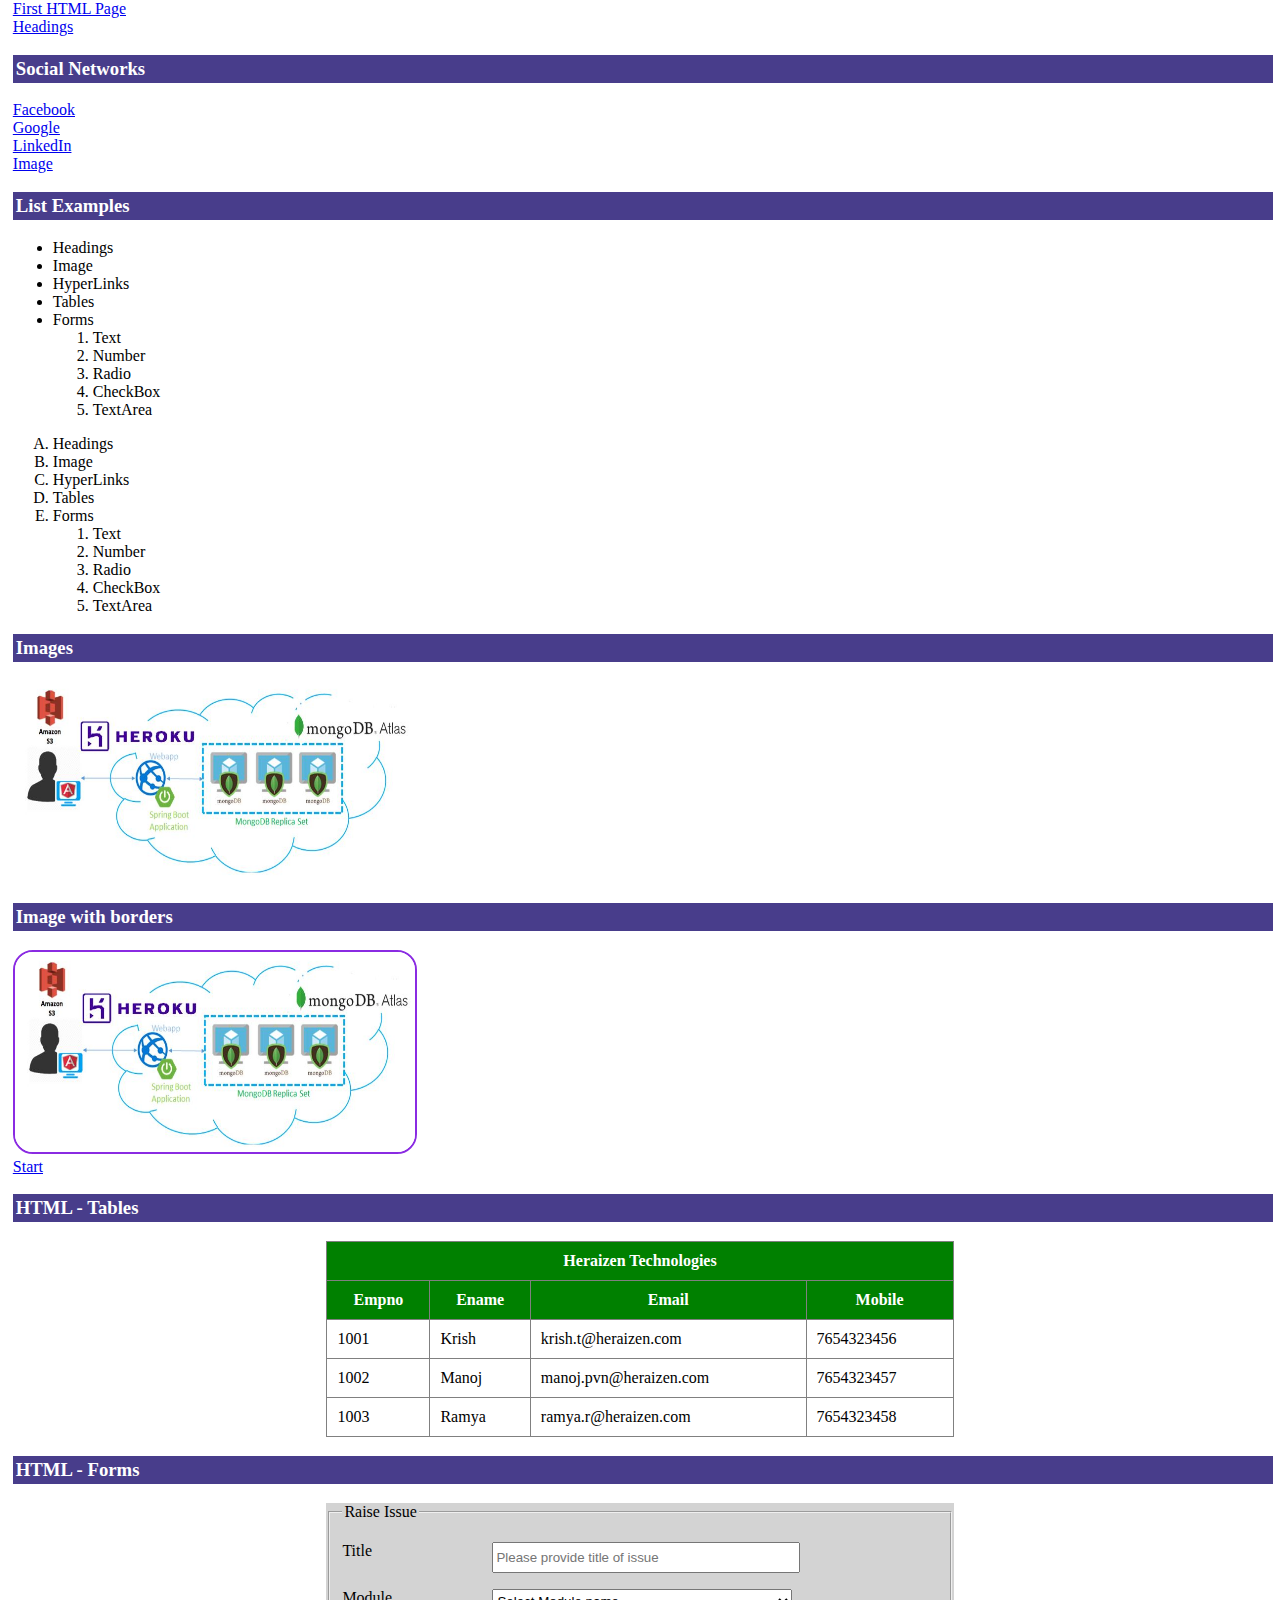
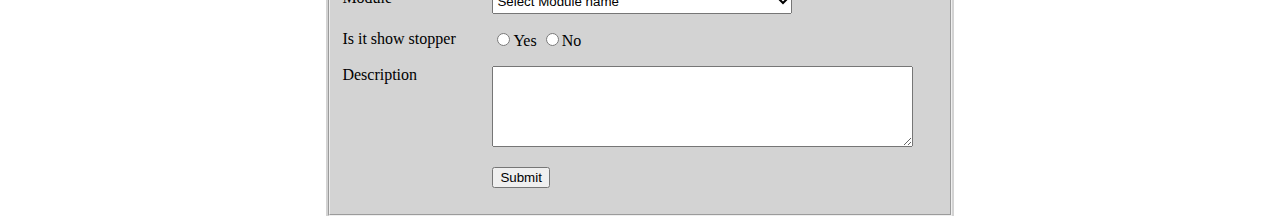
<file: html/index.html>
<!DOCTYPE html>
<html lang="en">
<head>
    <meta charset="UTF-8">
    <title>HTML Tutorial - For Novice</title>
    <link rel="stylesheet" href="css/main.css">
</head>
<body>
    
    <a href="basic.html" id="firstId">First HTML Page</a><br>
    <a href="headings.html">Headings</a>  <br>


    <h3>Social Networks</h3>
    <a href="http://facebook.com" target="_blank">Facebook</a><br>
    <a href="http://google.com"  target="_blank">Google</a><br>
    <a href="http://linkedin.com"  target="_blank">LinkedIn</a><br>
    <a href="#imgId">Image</a><br>

    <h3>List Examples</h3>

    <ul>
        <li>Headings</li>
        <li>Image</li>
        <li>HyperLinks</li>
        <li>Tables</li>
        <li>
            Forms
            <ol>
                <li>Text</li>
                <li>Number</li>
                <li>Radio</li>
                <li>CheckBox</li>
                <li>TextArea</li>
            </ol>

        </li>
    </ul>

    <ol type="A">
        <li>Headings</li>
        <li>Image</li>
        <li>HyperLinks</li>
        <li>Tables</li>
        <li>Forms

            <ol>
                <li>Text</li>
                <li>Number</li>
                <li>Radio</li>
                <li>CheckBox</li>
                <li>TextArea</li>
            </ol>
        </li>
    </ol>

    <h3 id="imgId">Images</h3>

    <img src="img/appoverview.JPG" alt="Application Overview Image" height="200px" width="400px">
    <br>
    <h3>Image with borders</h3>
    <img src="img/appoverview.JPG" alt="Application Overview Image" height="200px" width="400px" style="border: 2px solid blueviolet;border-radius: 20px;">
    <br>
    <a href="#firstId">Start</a>
    
    <h3>HTML - Tables</h3>


  

    <table id="emptableId">
        <tr>

            <th colspan="4">Heraizen Technologies</th>
        </tr>
        <tr>
            <th>Empno</th>
            <th>Ename</th>
            <th>Email</th>
            <th>Mobile</th>           
        </tr>
        <tr>
            <td>1001</td>
            <td>Krish</td>
            <td>krish.t@heraizen.com</td>
            <td>7654323456</td>
        </tr>
        <tr>
            <td>1002</td>
            <td>Manoj</td>
            <td>manoj.pvn@heraizen.com</td>
            <td>7654323457</td>
        </tr>
        <tr>
            <td>1003</td>
            <td>Ramya</td>
            <td>ramya.r@heraizen.com</td>
            <td>7654323458</td>
        </tr>
    </table>

<h3>HTML - Forms</h3>

    <form class="issueForm">
        <fieldset>
            <legend>Raise Issue</legend>
            <p>
                <label>Title</label>
                <input type="text" name="title" id="title" class="textCls" placeholder="Please provide title of issue">
            </p>
            <p>
                <label>Module</label>
                <select class="textCls">
                   <option value="">Select Module name</option>
                   <option value="admission">Admission</option>
                   <option value="nba">NBA</option>
                   <option value="lessionplan">Lession Plan</option>
                   <option value="others">Others</option>
                </select>
            </p>
            <p>
                <label>Is it show stopper</label>
                <input type="radio" name="showstopper">Yes
                <input type="radio" name="showstopper">No
            </p>
            <p>
                <label>Description</label>
                <textarea rows=5 cols="50"></textarea>
            </p>
            <p>
                <label>&nbsp;</label>
                <input type="submit" value="Submit">
            </p>
        </fieldset>
    </form>

</body>
</html>
</file>
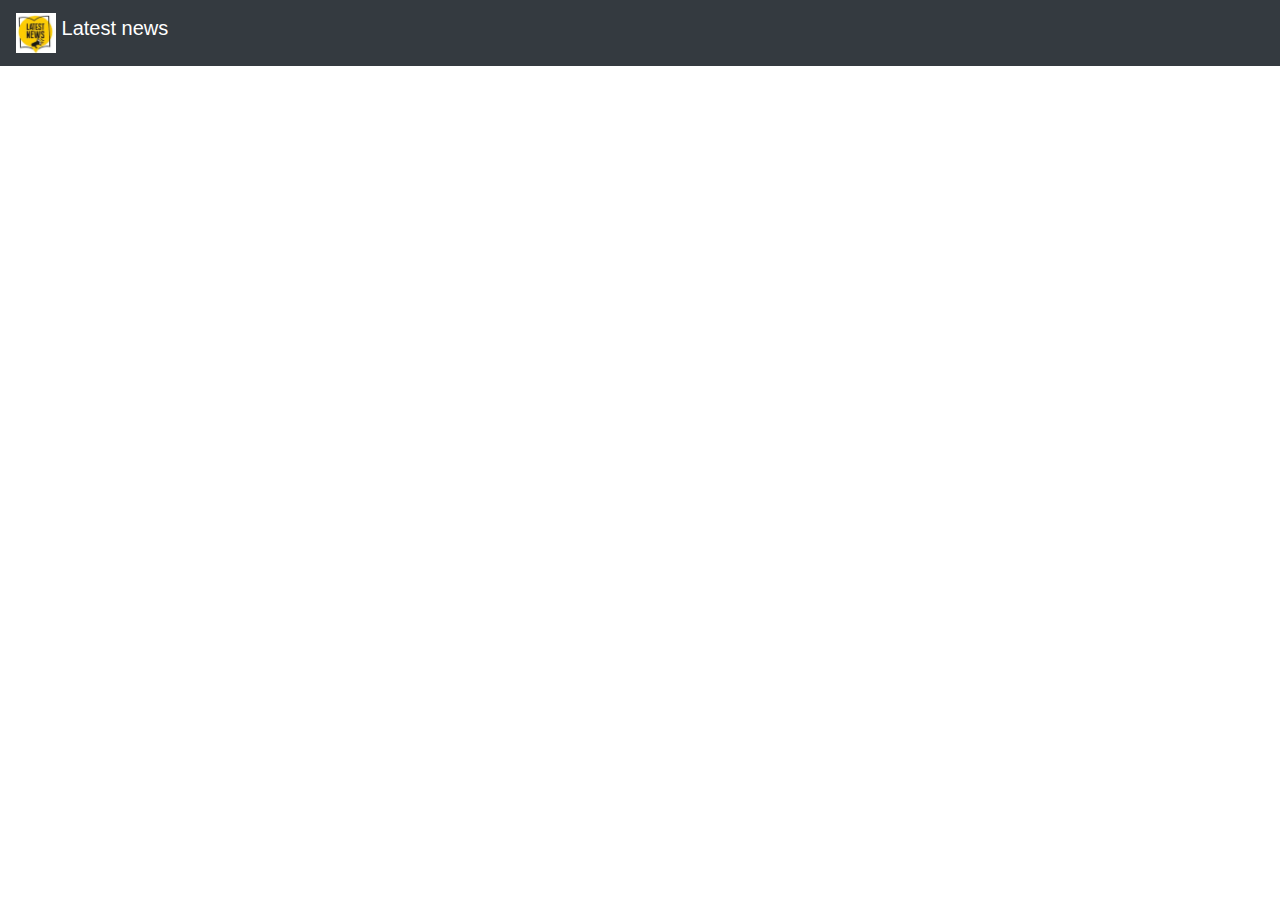
<file: bootstrap/news.html>
<!doctype html>
<html lang="en">
  <head>
    <!-- Required meta tags -->
    <meta charset="utf-8">
    <meta name="viewport" content="width=device-width, initial-scale=1, shrink-to-fit=no">

    <!-- Bootstrap CSS -->
    <link rel="stylesheet" href="https://stackpath.bootstrapcdn.com/bootstrap/4.4.1/css/bootstrap.min.css" integrity="sha384-Vkoo8x4CGsO3+Hhxv8T/Q5PaXtkKtu6ug5TOeNV6gBiFeWPGFN9MuhOf23Q9Ifjh" crossorigin="anonymous">
    <style>
        
    </style>
    <title>Top news for today</title>
  </head>
  <body>

     <nav class="navbar navbar-dark bg-dark">
        <a class="navbar-brand" href="#">
          <img src="img/news.JPG" width="40" height="40" class="d-inline-block align-top" alt="">
          Latest news
        </a>
      </nav>
      <div class="container mt-3">
            <div class="row">
                <div class="col-sm-12 col-md-12" id="newscontent">
                  
                </div>
            </div>
      </div>

    <!-- Optional JavaScript -->
    <!-- jQuery first, then Popper.js, then Bootstrap JS -->
    <script src="https://code.jquery.com/jquery-3.4.1.slim.min.js" integrity="sha384-J6qa4849blE2+poT4WnyKhv5vZF5SrPo0iEjwBvKU7imGFAV0wwj1yYfoRSJoZ+n" crossorigin="anonymous"></script>
    <script src="https://cdn.jsdelivr.net/npm/popper.js@1.16.0/dist/umd/popper.min.js" integrity="sha384-Q6E9RHvbIyZFJoft+2mJbHaEWldlvI9IOYy5n3zV9zzTtmI3UksdQRVvoxMfooAo" crossorigin="anonymous"></script>
    <script src="https://stackpath.bootstrapcdn.com/bootstrap/4.4.1/js/bootstrap.min.js" integrity="sha384-wfSDF2E50Y2D1uUdj0O3uMBJnjuUD4Ih7YwaYd1iqfktj0Uod8GCExl3Og8ifwB6" crossorigin="anonymous"></script>
    <script src="js/news.js"></script>

</body>
</html>
</file>
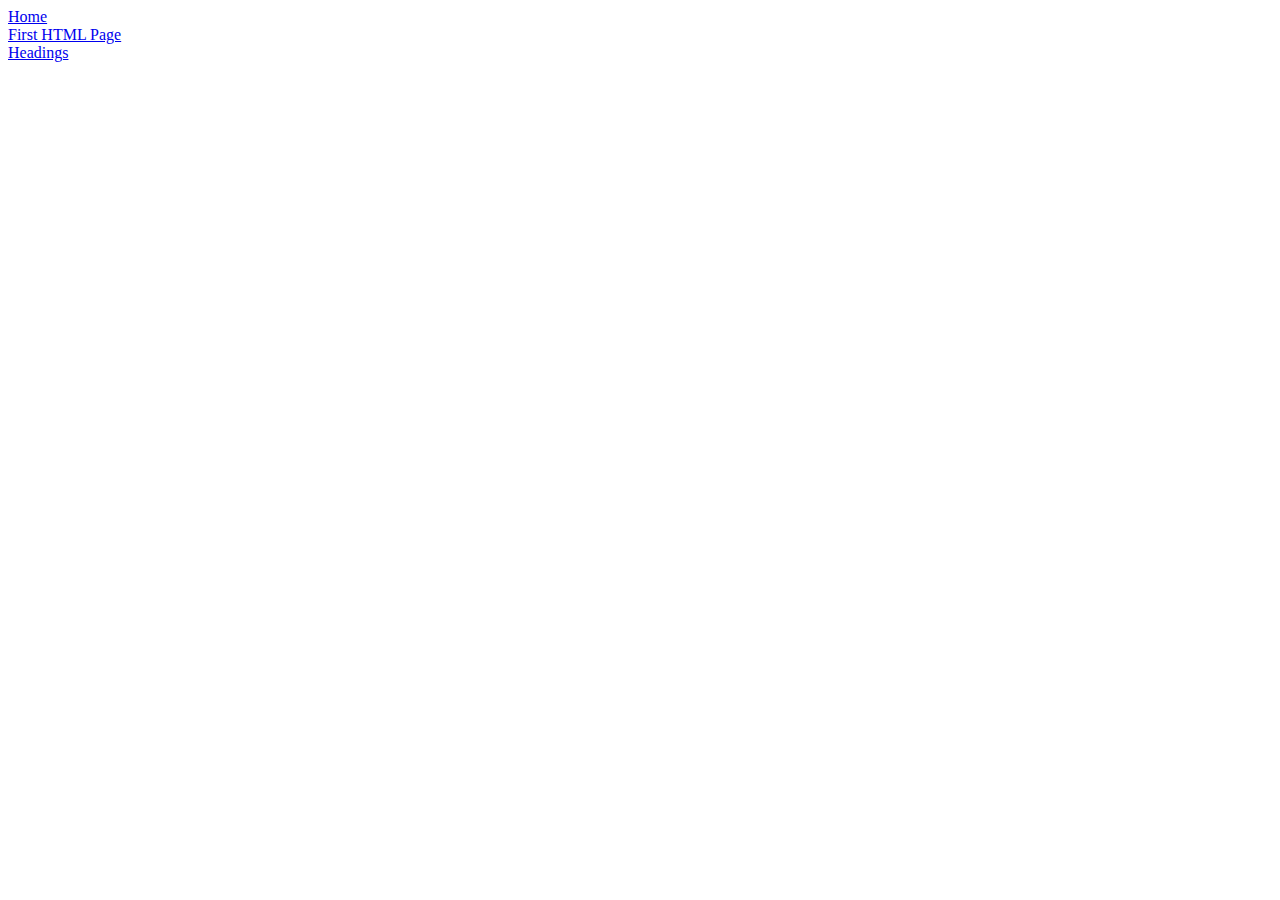
<file: html/basic.html>
<!DOCTYPE html>
<html lang="en">
<head>
    <meta charset="UTF-8">
    <title>Basic HTML Structure</title>
</head>
<body>
    <a href="index.html">Home</a><br>
    <a href="basic.html">First HTML Page</a><br>
    <a href="headings.html">Headings</a>  <br>
</body>
</html>
</file>
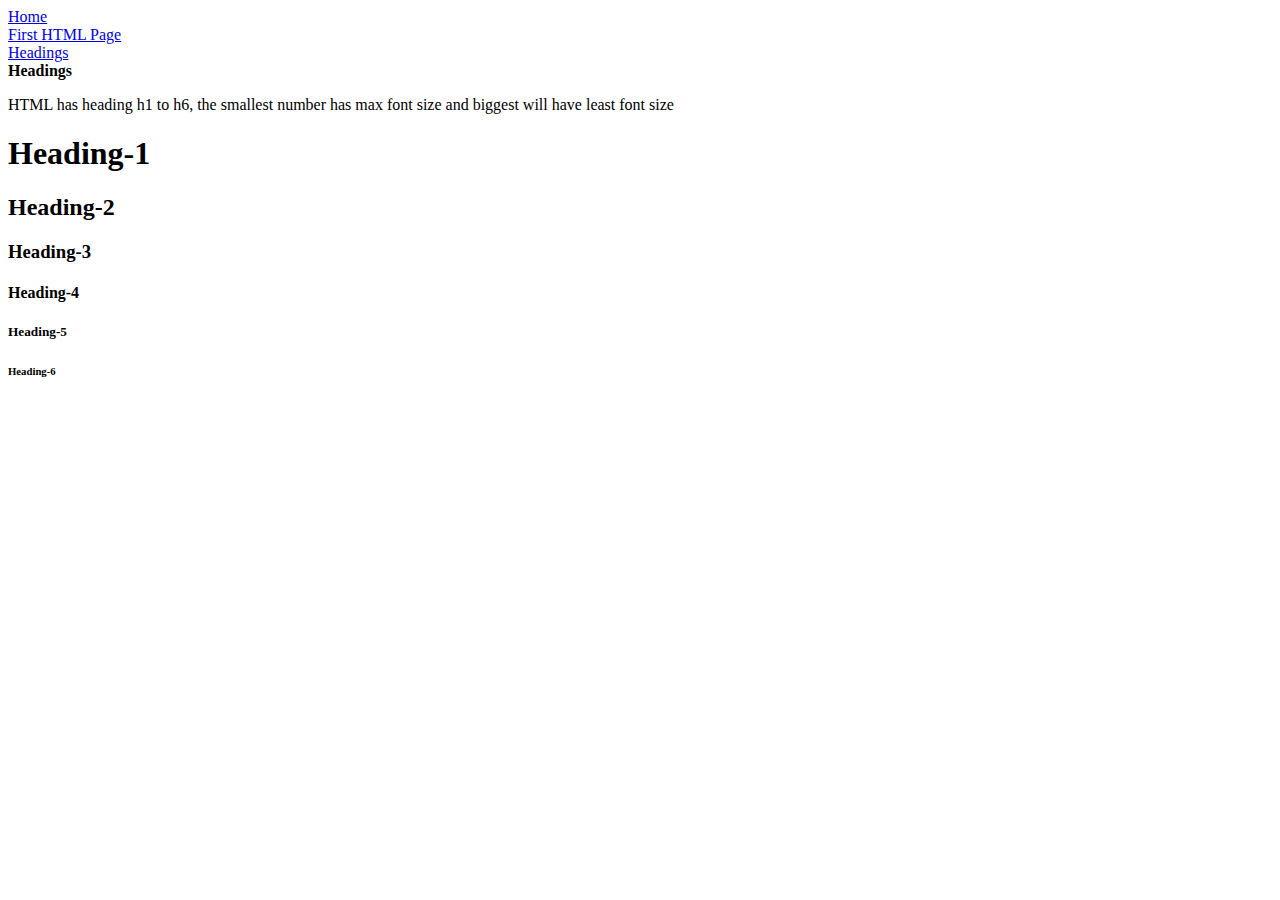
<file: html/headings.html>
<!DOCTYPE html>
<html lang="en">
<head>
    <meta charset="UTF-8">
    <title>HTML - Headings</title>
</head>
<body>
    <a href="index.html">Home</a><br>
    <a href="basic.html">First HTML Page</a><br>
    <a href="heading.html">Headings</a>  <br>

    <b>Headings</b>
    <p>
        HTML has heading h1 to h6, the smallest number has max font size and biggest will have least font size
        <h1>Heading-1</h1>
        <h2>Heading-2</h2> 
        <h3>Heading-3</h3>
        <h4>Heading-4</h4>
        <h5 >Heading-5</h5 >
        <h6>Heading-6</h6>
    </p>
</body>
</html>
</file>
<file: html/css/main.css>
body{
    margin: 0% 1% 0%;
}
h3{
    color: white;
    background: darkslateblue;
    width: 100%; 
    padding: 3px 3px 3px 3px;
}

#emptableId{
    width: 50%;
    margin: auto;
    border-collapse: collapse;
   
}
table tr>th, tr>td{
    border: 1px solid gray;
    padding: 10px 10px 10px 10px;
}
table tr > th{
    background-color: green;
    color: white;
   
  
}
table  tr:nth-child(even){background-color:white;}
 
table tr:hover{background-color: #ddd;}

.issueForm{
    width: 50%;
    margin: auto;
    background-color: lightgrey;
}

.issueForm label{
    width: 150px;
    float: left;
}
.textCls {
    width: 300px;
    height: 25px;
}
</file>
